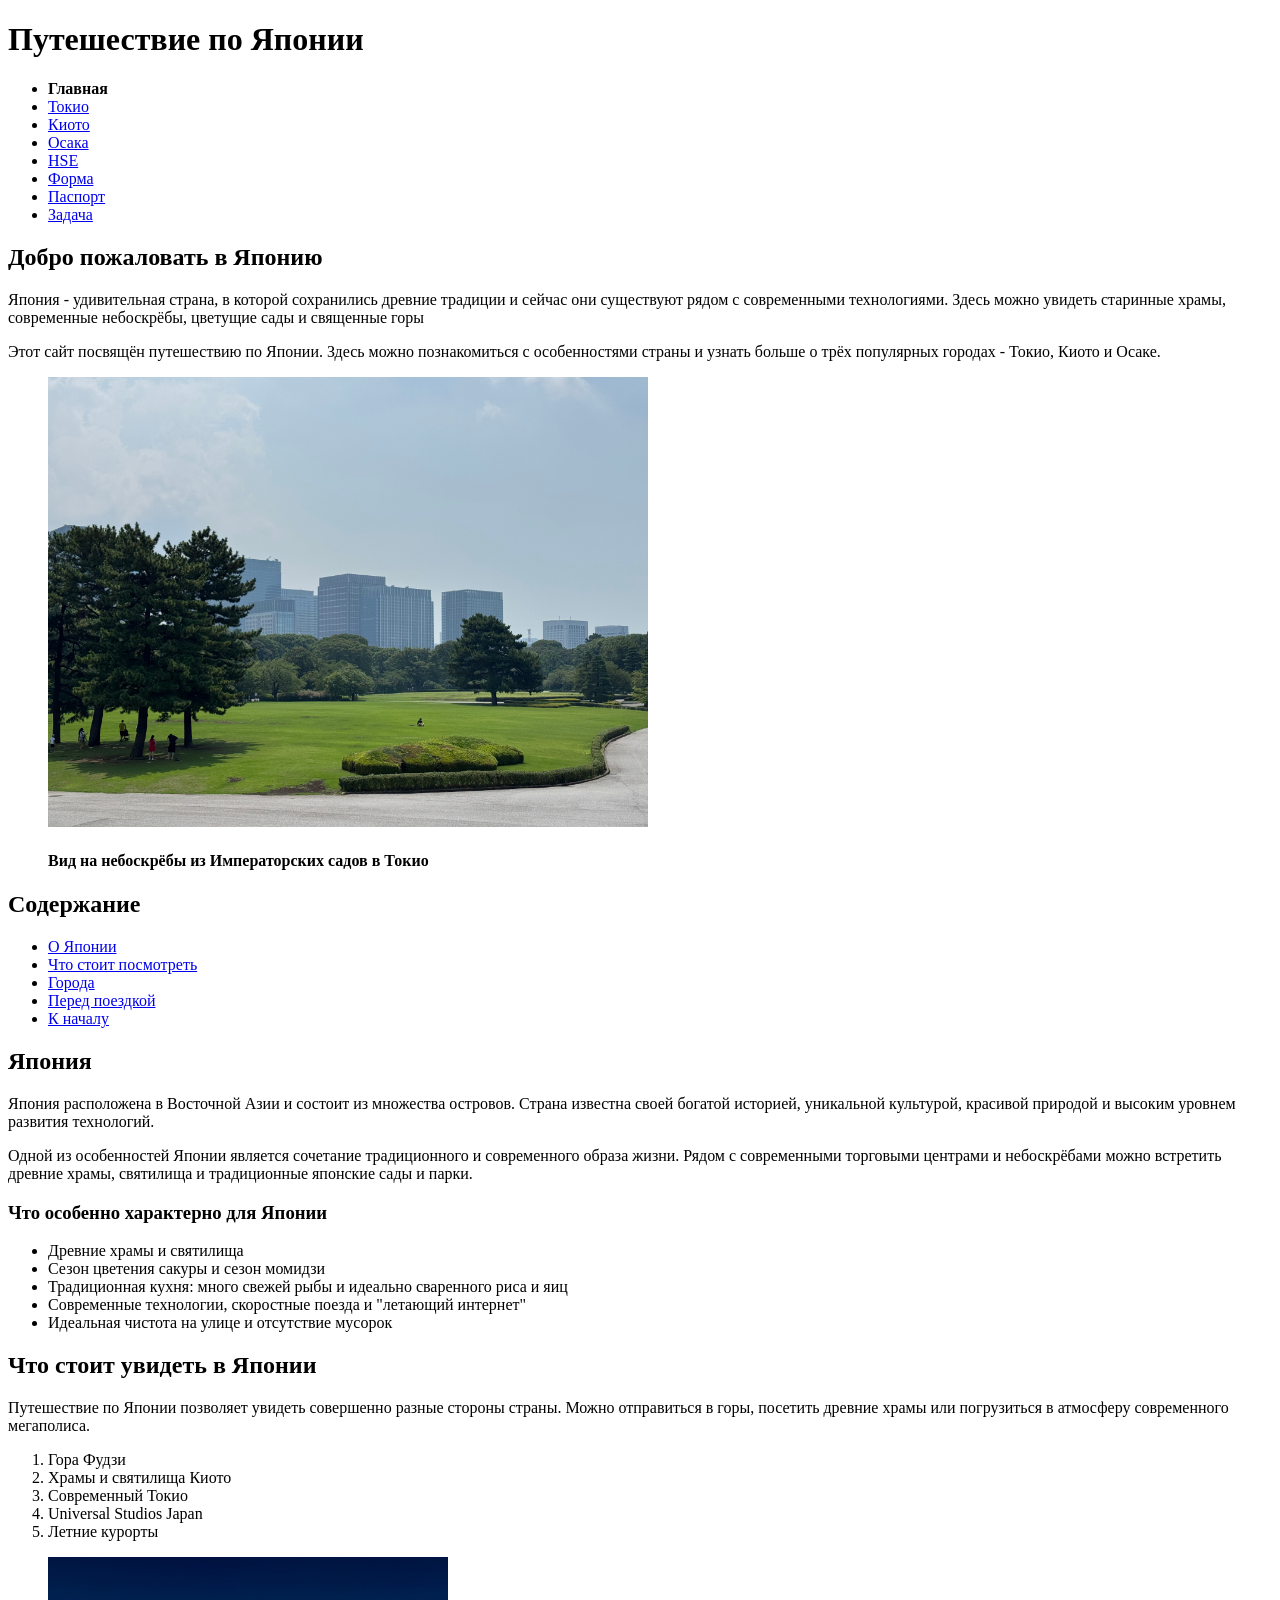
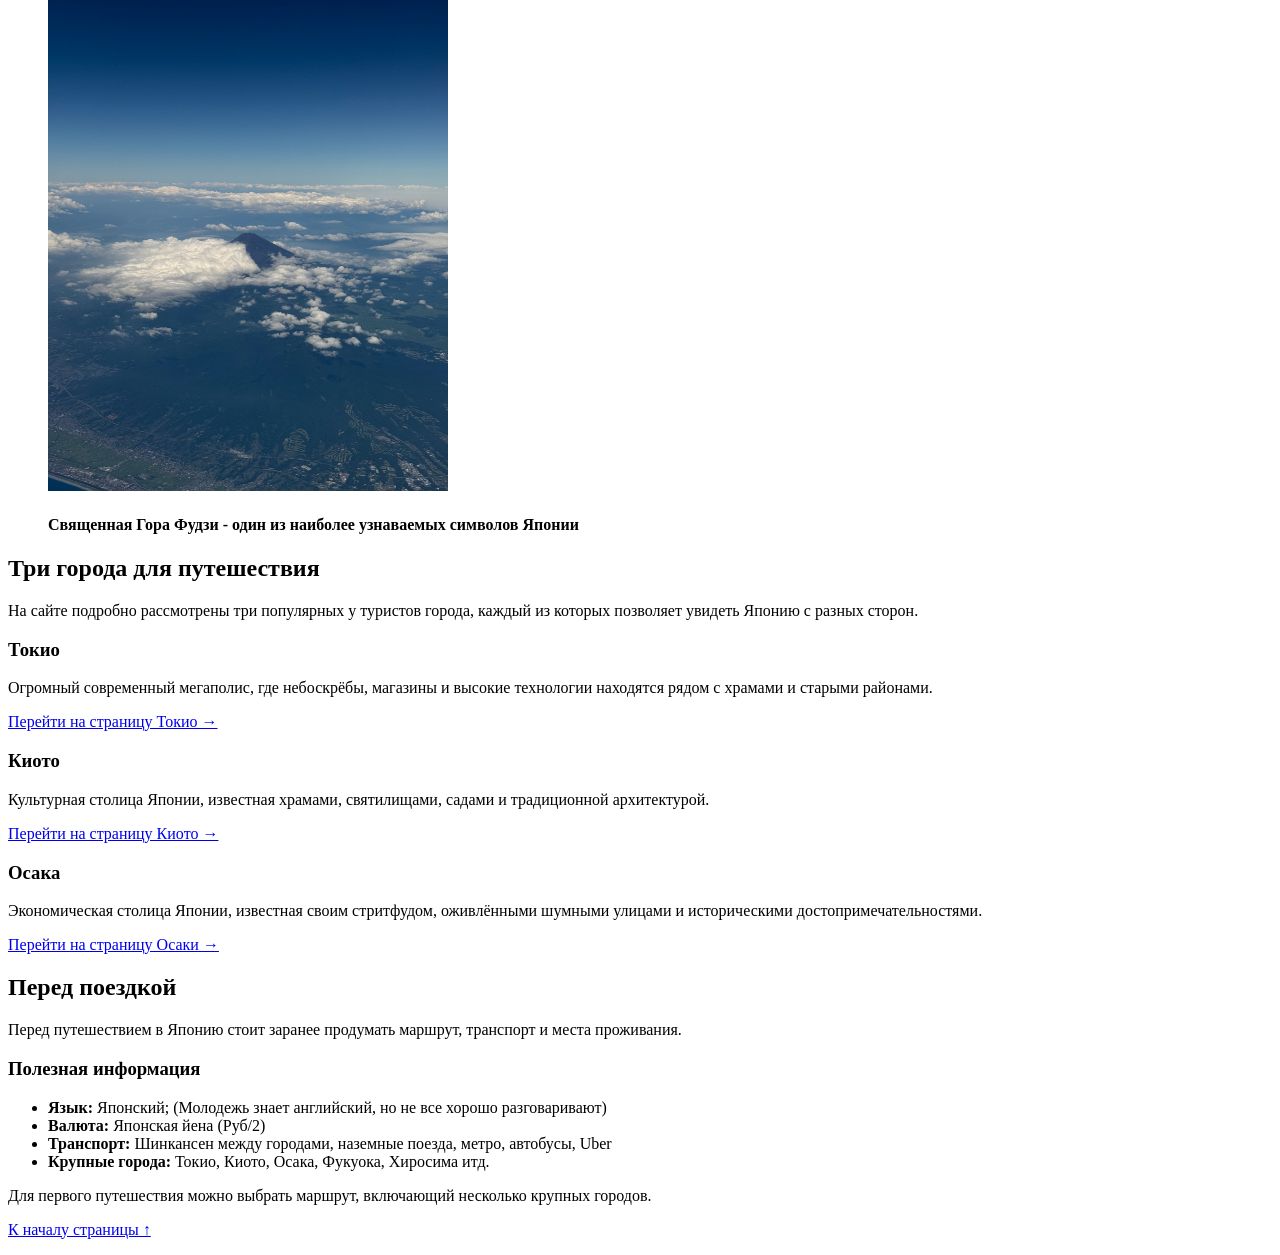
<file: index.html>
<!doctype html>
<html lang="ru">
  <head>
    <meta charset="UTF-8" />
    <title>Путешествие по Японии</title>
    <!--<link rel="stylesheet" href="css/style.css" />-->
  </head>

  <body id="top">
    <header>
      <h1>Путешествие по Японии</h1>
      <nav>
        <ul>
          <li><strong>Главная</strong></li>
          <li><a href="tokyo.html">Токио</a></li>
          <li><a href="kyoto.html">Киото</a></li>
          <li><a href="osaka.html">Осака</a></li>
          <li><a href="https://www.hse.ru/" target="_blank"> HSE </a></li>
          <li><a href="site_about.html">Форма</a></li>
          <li><a href="pasp.html">Паспорт</a></li>
          <li><a href="task1014.html">Задача</a></li>
        </ul>
      </nav>
    </header>

    <main>
      <section>
        <h1>Добро пожаловать в Японию</h1>

        <p>
          Япония - удивительная страна, в которой сохранились древние традиции и
          сейчас они существуют рядом с современными технологиями. Здесь можно
          увидеть старинные храмы, современные небоскрёбы, цветущие сады и
          священные горы
        </p>

        <p>
          Этот сайт посвящён путешествию по Японии. Здесь можно познакомиться с
          особенностями страны и узнать больше о трёх популярных городах -
          Токио, Киото и Осаке.
        </p>

        <figure>
          <img src="images/imp.jpg" alt="Япония" width="600" />
          <figcaption><h4>Вид на небоскрёбы из Императорских садов в Токио</h4></figcaption>
        </figure>
      </section>

      <section>
        <h2>Содержание</h2>
        <nav>
          <ul>
            <li><a href="#about-japan"> О Японии </a></li>
            <li><a href="#places"> Что стоит посмотреть </a></li>
            <li><a href="#cities"> Города </a></li>
            <li><a href="#travel"> Перед поездкой </a></li>
            <li><a href="#top"> К началу </a></li>
          </ul>
        </nav>
      </section>

      <section id="about-japan">
        <h2>Япония</h2>

        <p>
          Япония расположена в Восточной Азии и состоит из множества островов.
          Страна известна своей богатой историей, уникальной культурой, красивой
          природой и высоким уровнем развития технологий.
        </p>

        <p>
          Одной из особенностей Японии является сочетание традиционного и
          современного образа жизни. Рядом с современными торговыми центрами и
          небоскрёбами можно встретить древние храмы, святилища и традиционные
          японские сады и парки.
        </p>

        <h3>Что особенно характерно для Японии</h3>

        <ul>
          <li>Древние храмы и святилища</li>
          <li>Сезон цветения сакуры и сезон момидзи</li>
          <li>Традиционная кухня: много свежей рыбы и идеально сваренного риса и яиц</li>
          <li>Современные технологии, скоростные поезда и "летающий интернет"</li>
          <li>Идеальная чистота на улице и отсутствие мусорок</li>
        </ul>
      </section>

      <section id="places">
        <h2>Что стоит увидеть в Японии</h2>

        <p>
          Путешествие по Японии позволяет увидеть совершенно разные стороны
          страны. Можно отправиться в горы, посетить древние храмы или
          погрузиться в атмосферу современного мегаполиса.
        </p>

        <ol>
          <li>Гора Фудзи</li>
          <li>Храмы и святилища Киото</li>
          <li>Современный Токио</li>
          <li>Universal Studios Japan</li>
          <li>Летние курорты</li>
        </ol>

        <figure>
          <img src="images/fuji.jpg" alt="Гора Фудзи" width="400" />

          <figcaption>
            <h4>
              Священная Гора Фудзи - один из наиболее узнаваемых символов Японии
            </h4>
          </figcaption>
        </figure>
      </section>

      <section id="cities">
        <h2>Три города для путешествия</h2>

        <p>
          На сайте подробно рассмотрены три популярных у туристов города, каждый
          из которых позволяет увидеть Японию с разных сторон.
        </p>

        <h3>Токио</h3>

        <p>
          Огромный современный мегаполис, где небоскрёбы, магазины и высокие
          технологии находятся рядом с храмами и старыми районами.
        </p>

        <p>
          <a href="tokyo.html">Перейти на страницу Токио →</a>
        </p>

        <h3>Киото</h3>

        <p>
          Культурная столица Японии, известная храмами, святилищами, садами и
          традиционной архитектурой.
        </p>

        <p>
          <a href="kyoto.html">Перейти на страницу Киото →</a>
        </p>

        <h3>Осака</h3>

        <p>
          Экономическая столица Японии, известная своим стритфудом, оживлёнными
          шумными улицами и историческими достопримечательностями.
        </p>

        <p>
          <a href="osaka.html">Перейти на страницу Осаки →</a>
        </p>
      </section>

      <section id="travel">
        <h2>Перед поездкой</h2>

        <p>
          Перед путешествием в Японию стоит заранее продумать маршрут, транспорт
          и места проживания.
        </p>

        <h3>Полезная информация</h3>

        <ul>
          <li>
            <strong>Язык:</strong> Японский; (Молодежь знает английский, но не
            все хорошо разговаривают)
          </li>

          <li>
            <strong>Валюта:</strong>
            Японская йена (Руб/2)
          </li>

          <li>
            <strong>Транспорт:</strong>
            Шинкансен между городами, наземные поезда, метро, автобусы, Uber
          </li>

          <li>
            <strong>Крупные города:</strong>
            Токио, Киото, Осака, Фукуока, Хиросима итд.
          </li>
        </ul>

        <p>
          Для первого путешествия можно выбрать маршрут, включающий несколько
          крупных городов.
        </p>
      </section>

      <p><a href="#top">К началу страницы ↑</a></p>
    </main>

    <!--<script src="js/script.js"></script>-->
  </body>
</html>
</file>
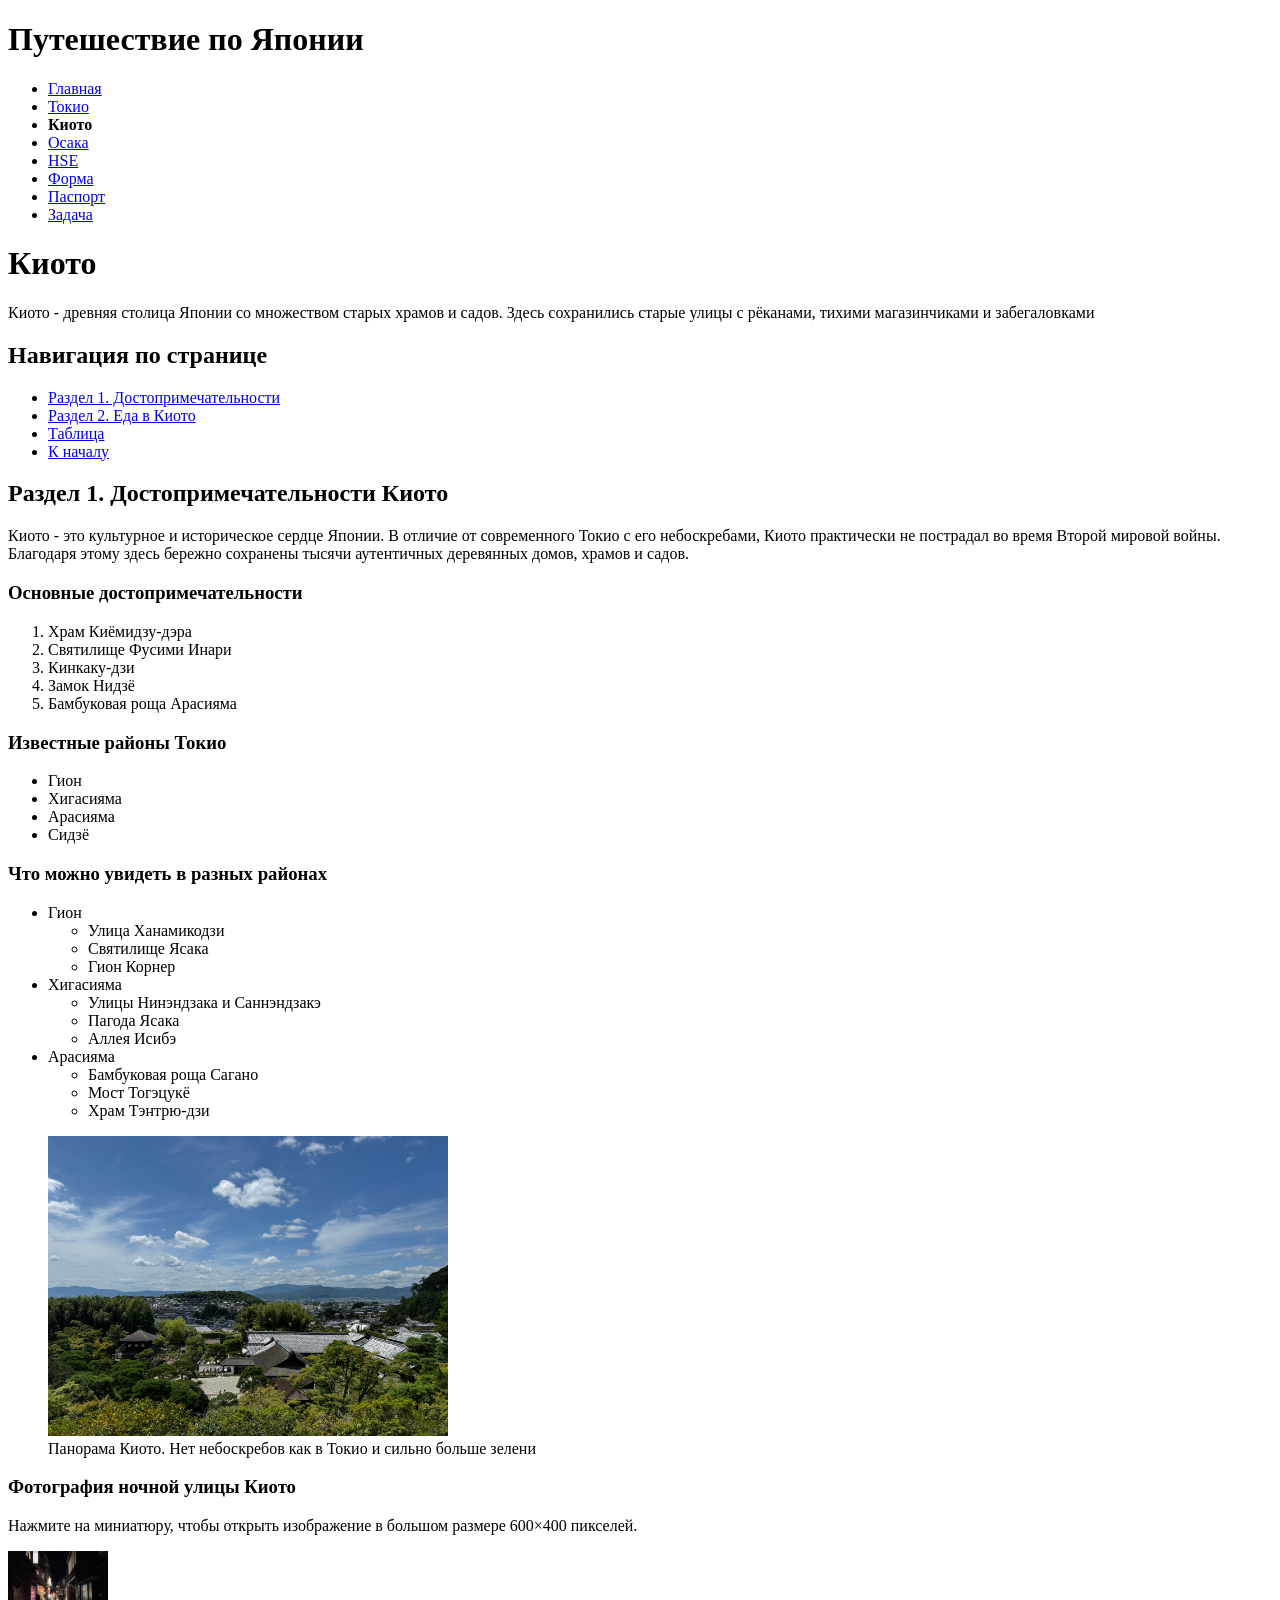
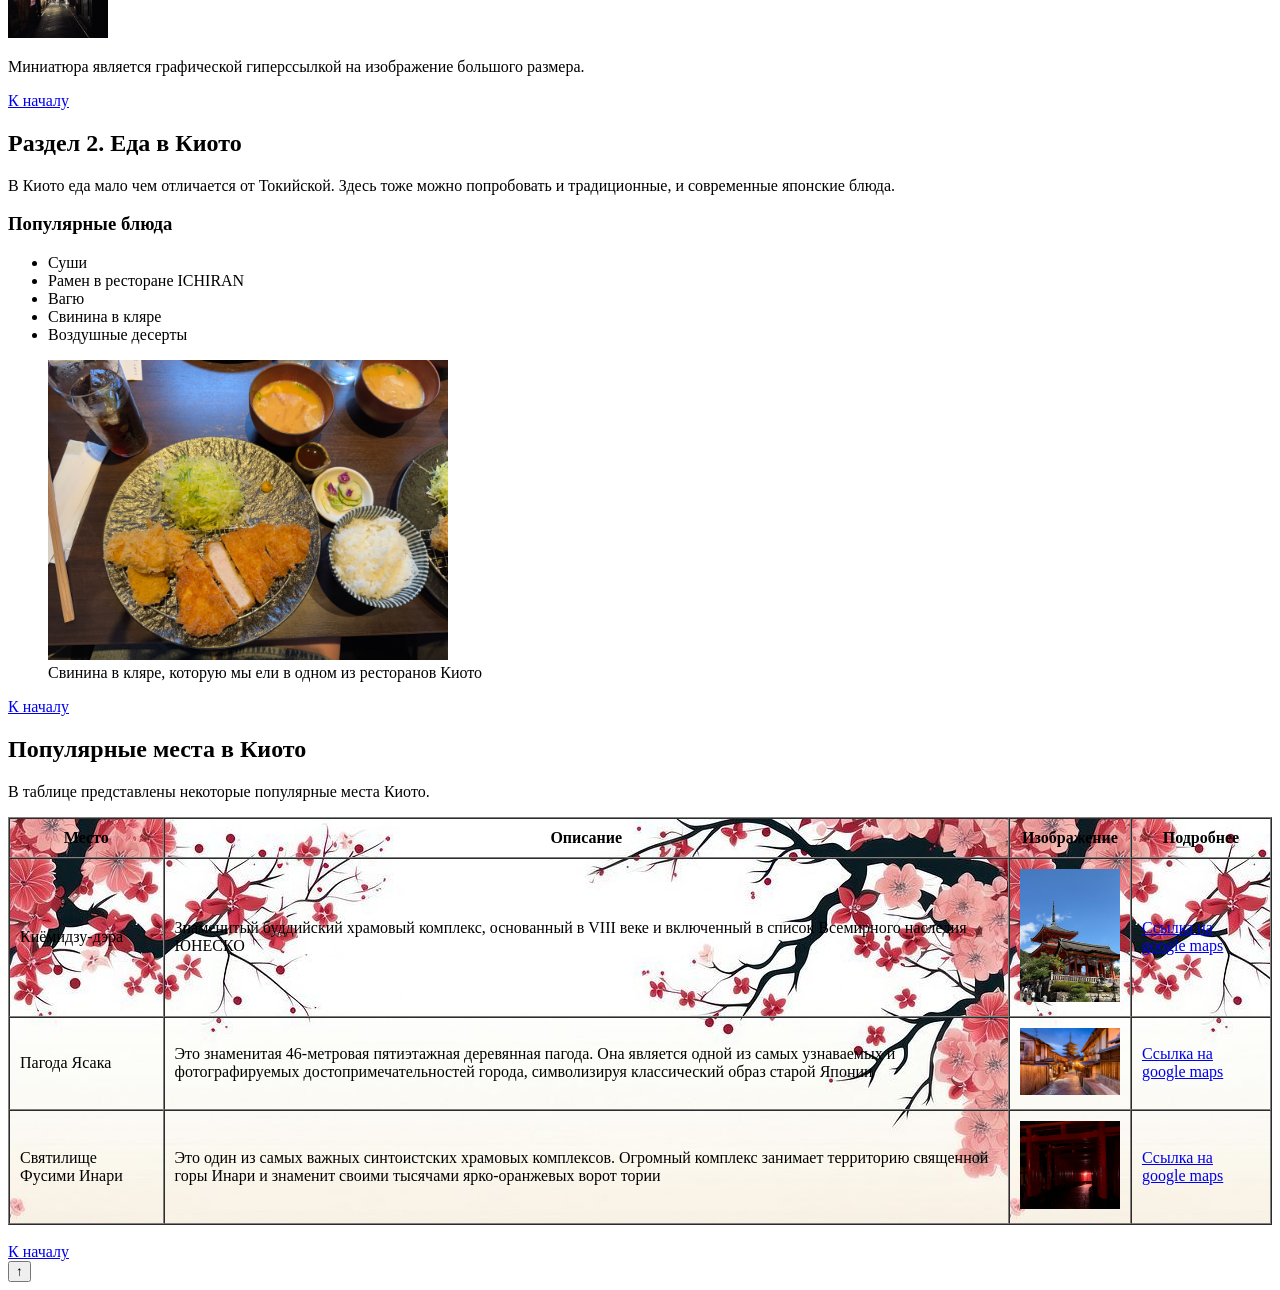
<file: kyoto.html>
<!DOCTYPE html>
<html lang="ru">

<head>
    <meta charset="UTF-8">
    <title>Киото</title>
    <!--<link rel="stylesheet" href="css/style.css" />-->
</head>

<body id="top" class="kyoto-page">

<header>
    <h1>Путешествие по Японии</h1>

    <nav>
        <ul> 
        <li><a href="index.html">Главная</a></li>
        <li><a href="tokyo.html">Токио</a></li>
        <li><strong>Киото</strong></li>
        <li><a href="osaka.html">Осака</a></li>
        <li><a href="https://www.hse.ru/" target="_blank"> HSE </a></li>
        <li><a href="site_about.html">Форма</a></li>
        <li><a href="pasp.html">Паспорт</a></li>
        <li><a href="task1014.html">Задача</a></li>
    </ul>
</nav>
</header>


<main>

    <h1>Киото</h1>

    <p>
        Киото - древняя столица Японии со множеством старых храмов и садов. Здесь сохранились старые улицы с рёканами, тихими магазинчиками и забегаловками
    </p>

    <h2>Навигация по странице</h2>

    <nav>
        <ul>
            <li><a href="#sights">Раздел 1. Достопримечательности</a></li>
            <li><a href="#food">Раздел 2. Еда в Киото</a></li>
            <li><a href="#table">Таблица</a></li>
            <li><a href="#top">К началу</a></li>
        </ul>
    </nav>



    <h2 id="sights">Раздел 1. Достопримечательности Киото</h2>

    <p>
    Киото - это культурное и историческое сердце Японии. В отличие от современного Токио с его небоскребами, Киото практически не пострадал во время Второй мировой войны. Благодаря этому здесь бережно сохранены тысячи аутентичных деревянных домов, храмов и садов.</p>


    <h3>Основные достопримечательности</h3>


    <ol>
        <li>Храм Киёмидзу-дэра</li>
        <li>Святилище Фусими Инари</li>
        <li>Кинкаку-дзи</li>
        <li>Замок Нидзё</li>
        <li>Бамбуковая роща Арасияма</li>
    </ol>



    <h3>Известные районы Токио</h3>

    <ul>
        <li>Гион</li>
        <li>Хигасияма</li>
        <li>Арасияма</li>
        <li>Сидзё</li>
    </ul>



    <h3>Что можно увидеть в разных районах</h3>

    <ul>
        <li>
            Гион
            <ul>
                <li>Улица Ханамикодзи</li>
                <li>Святилище Ясака</li>
                <li>Гион Корнер</li>
            </ul>
        </li>

        <li>
            Хигасияма
            <ul>
                <li>Улицы Нинэндзака и Саннэндзакэ</li>
                <li>Пагода Ясака</li>
                <li>Аллея Исибэ</li>
            </ul>
        </li>

        <li>
            Арасияма
            <ul>
                <li>Бамбуковая роща Сагано</li>
                <li>Мост Тогэцукё</li>
                <li>Храм Тэнтрю-дзи</li>
            </ul>
        </li>
    </ul>



    <figure>
        <img src="images/kyoto_pan.jpg"
             alt="Киото"
             width="400">

        <figcaption>
            Панорама Киото. Нет небоскребов как в Токио и сильно больше зелени
        </figcaption>
    </figure>



    <h3>Фотография ночной улицы Киото</h3>

    <p>
        Нажмите на миниатюру, чтобы открыть изображение
        в большом размере 600×400 пикселей.
    </p>

    <a href="images/kyoto.jpg" target="_blank">
        <img src="images/kyoto.jpg"
             alt="Киото — увеличить"
             width="100">
    </a>

    <p>
        Миниатюра является графической гиперссылкой на изображение
        большого размера.
    </p>


    <a href="#top">К началу</a>


    <h2 id="food">Раздел 2. Еда в Киото</h2>

    <p>
        В Киото еда мало чем отличается от Токийской.
        Здесь тоже можно попробовать и традиционные, и современные японские блюда.
    </p>


    <h3>Популярные блюда</h3>

    <ul>
        <li>Суши</li>
        <li>Рамен в ресторане ICHIRAN</li>
        <li>Вагю</li>
        <li>Свинина в кляре</li>
        <li>Воздушные десерты</li>
    </ul>


    <figure>
        <img src="images/pork.jpg"
             alt="Свинина в кляре"
             width="400">

        <figcaption>
            Свинина в кляре, которую мы ели в одном из ресторанов Киото
        </figcaption>
    </figure>


    <a href="#top">К началу</a>



    <h2 id="table">Популярные места в Киото</h2>

    <p>
        В таблице представлены некоторые популярные места Киото.
    </p>

    <table border="1"
           cellpadding="10"
           cellspacing="0"
           background="images/fon_tokyo.jpg">

        <tr>
            <th>Место</th>
            <th>Описание</th>
            <th>Изображение</th>
            <th>Подробнее</th>
        </tr>

        <tr>
            <td>Киёмидзу-дэра</td>

            <td>Знаменитый буддийский храмовый комплекс, основанный в VIII веке и включенный в список Всемирного наследия ЮНЕСКО
            </td>

            <td>
                <img src="images/kiem.jpg"
                     alt="Киёмидзу-дэра"
                     width="100">
            </td>

            <td>
                <a href="https://maps.app.goo.gl/kL1d5fug6QtKzPJW6"
                   target="_blank">
                    Ссылка на google maps
                </a>
            </td>
        </tr>


        <tr>
            <td>Пагода Ясака</td>

            <td>
            Это знаменитая 46-метровая пятиэтажная деревянная пагода. Она является одной из самых узнаваемых и фотографируемых достопримечательностей города, символизируя классический образ старой Японии
            </td>

            <td>
                <img src="images/pagoda.jpg"
                     alt="Пагода Ясака"
                     width="100">
            </td>

            <td>
                <a href="https://maps.app.goo.gl/nWmZH8QivbfFXZpg8"
                   target="_blank">
                    Ссылка на google maps
                </a>
            </td>
        </tr>


        <tr>
            <td>Святилище Фусими Инари</td>

            <td>
            Это один из самых важных синтоистских храмовых комплексов. Огромный комплекс занимает территорию священной горы Инари и знаменит своими тысячами ярко-оранжевых ворот тории
            </td>

            <td>
                <img src="images/1000v.jpg"
                     alt="Святилище Фусими Инари"
                     width="100">
            </td>

            <td>
                <a href="https://maps.app.goo.gl/huHicKoVoND5FKSS9"
                   target="_blank">
                    Ссылка на google maps
                </a>
            </td>
        </tr>

    </table>


    <br>

    <a href="#top">К началу</a>

</main>

<script src="js/script.js"></script>
</body>
</html>
</file>
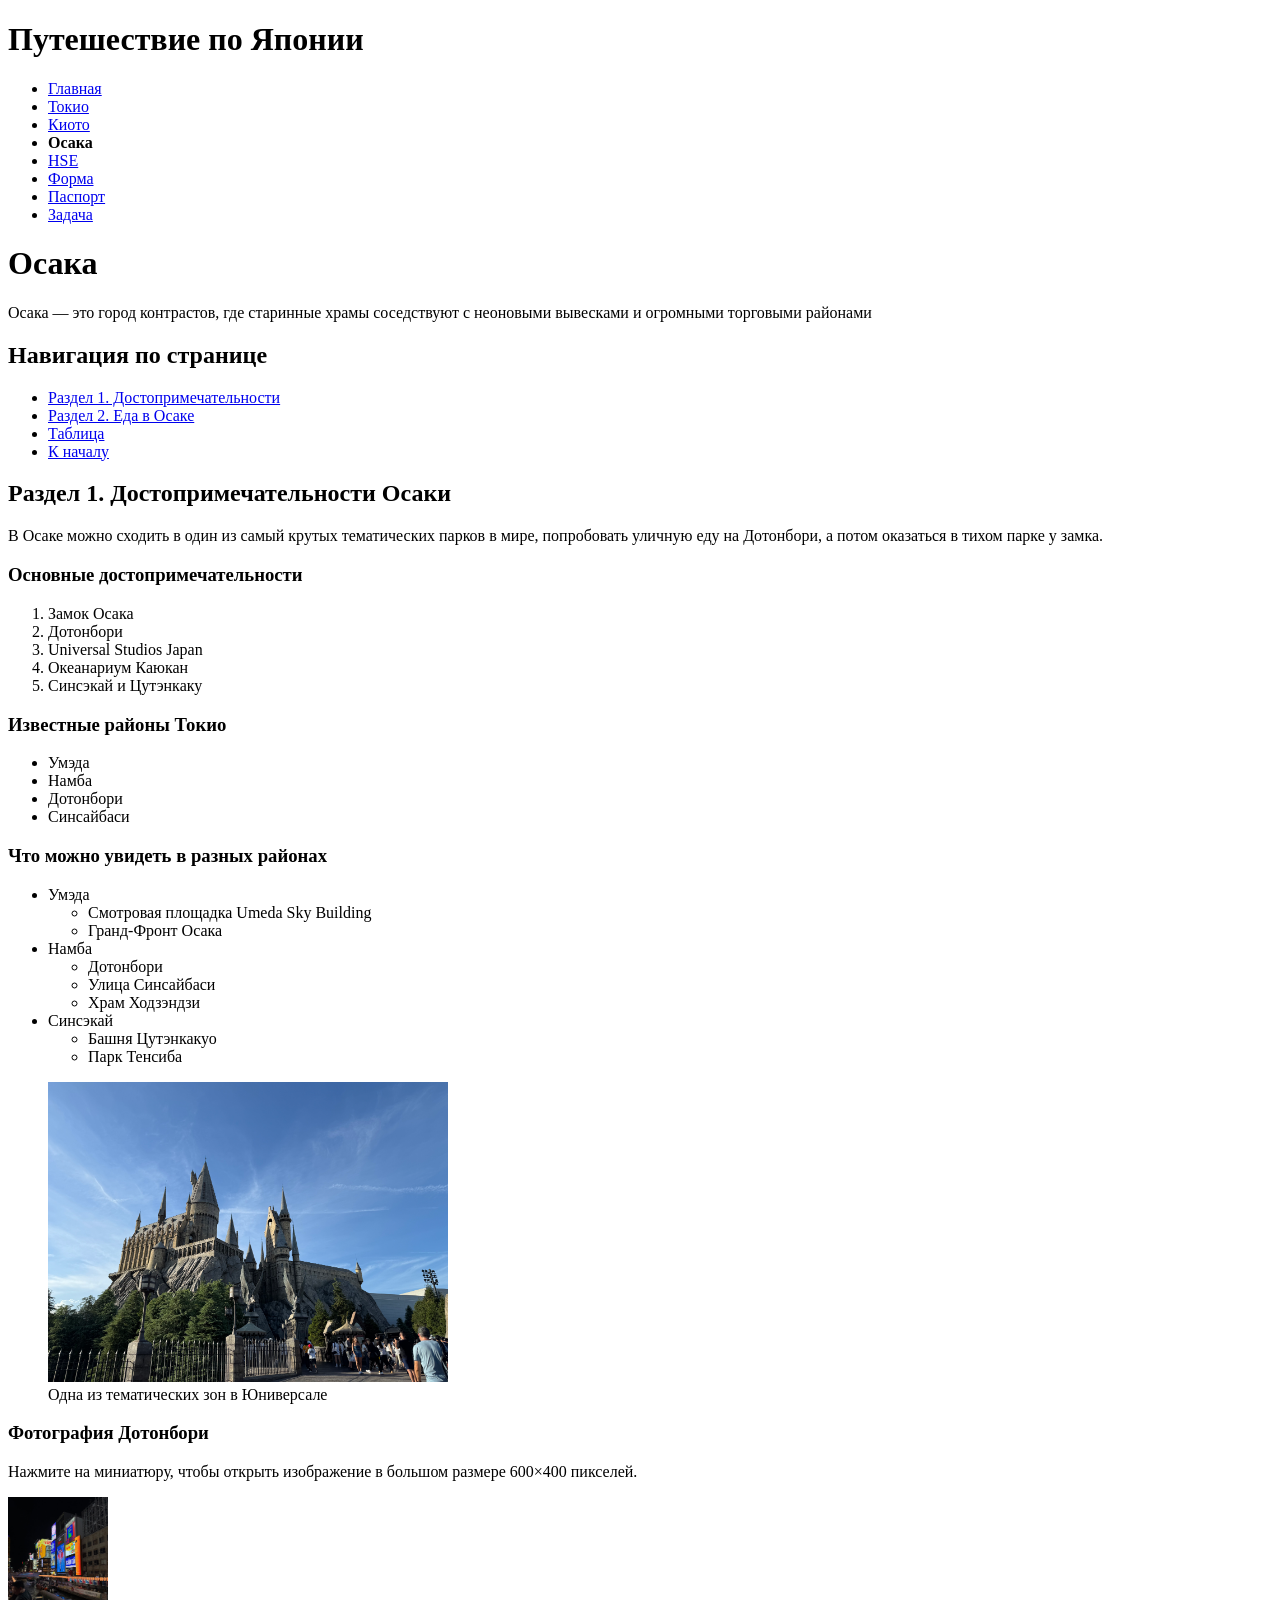
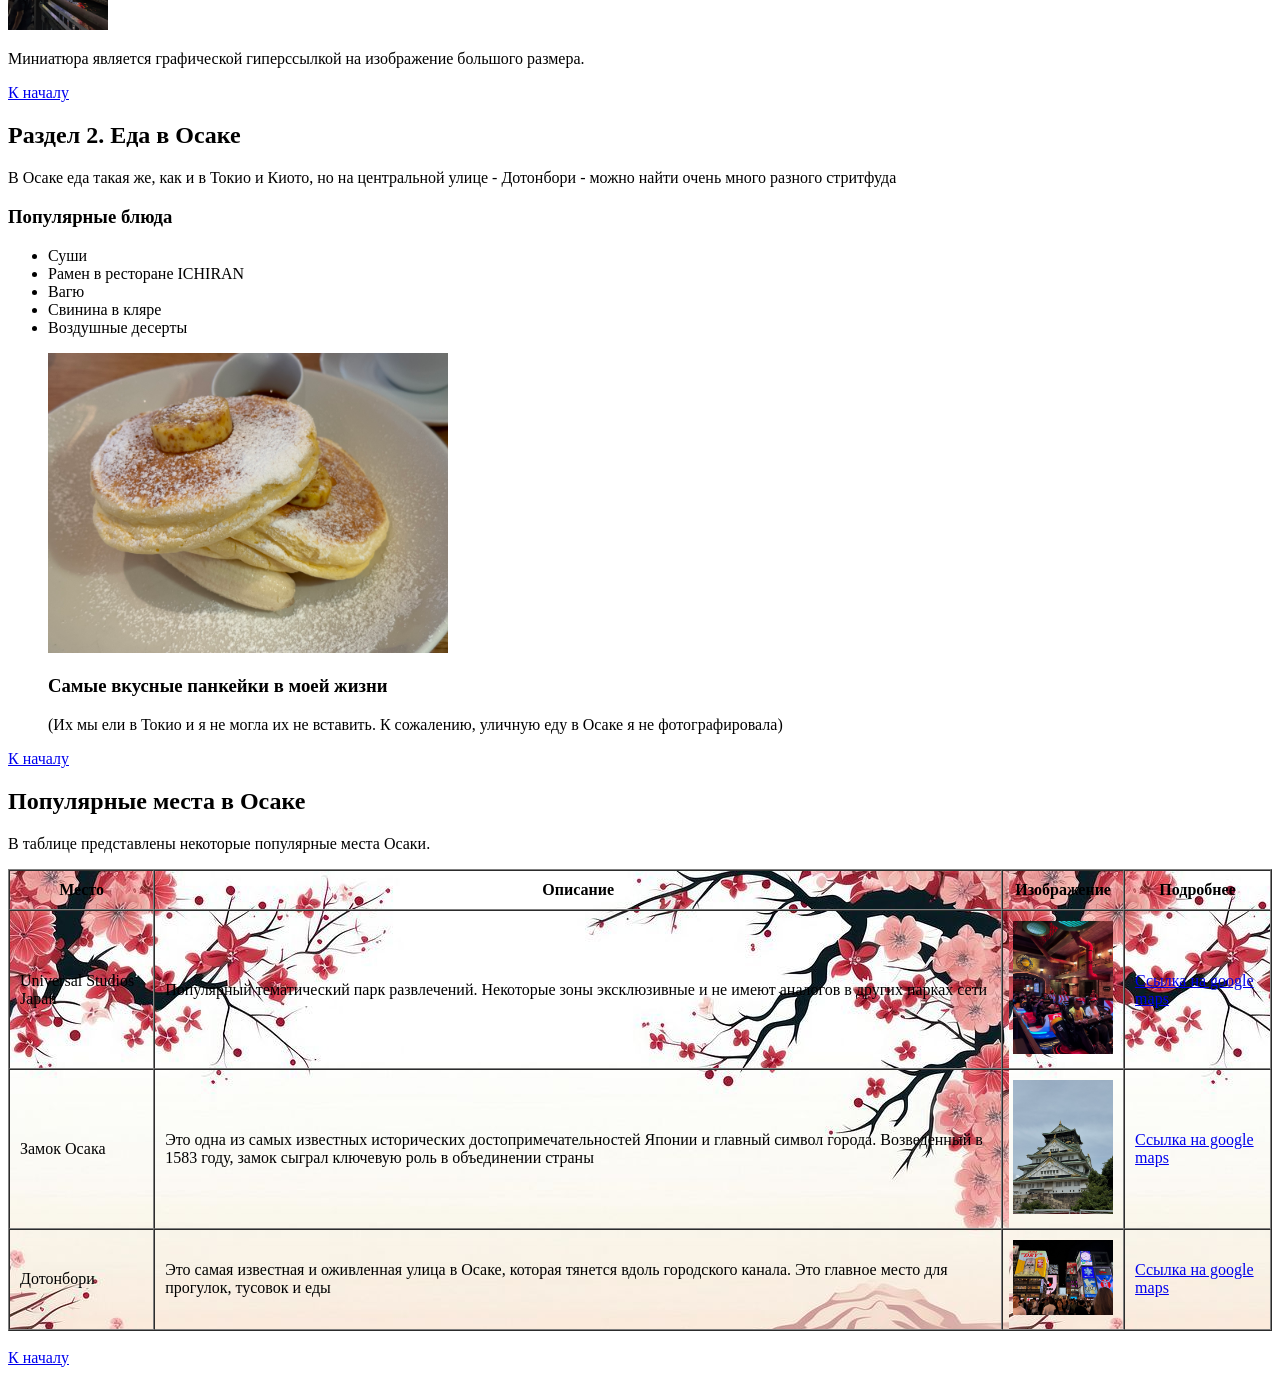
<file: osaka.html>
<!DOCTYPE html>
<html lang="ru">

<head>
    <meta charset="UTF-8">
    <title>Осака</title>
    <!--<link rel="stylesheet" href="css/style.css" />-->
</head>

<body id="top" class="osaka">

<header>
    <h1>Путешествие по Японии</h1>

    <nav>
    <ul>
        <li><a href="index.html">Главная</a></li>
        <li><a href="tokyo.html">Токио</a></li>
        <li><a href="kyoto.html">Киото</a></li>
        <li><strong>Осака</strong></li>
        <li><a href="https://www.hse.ru/" target="_blank"> HSE </a></li>
        <li><a href="site_about.html">Форма</a></li>
        <li><a href="pasp.html">Паспорт</a></li>
        <li><a href="task1014.html">Задача</a></li>
    </ul>
</nav>
</header>


<main>

    <h1>Осака</h1>

    <p>
        Осака — это город контрастов, где старинные храмы соседствуют с неоновыми вывесками и огромными торговыми районами
    </p>



    <h2>Навигация по странице</h2>

    <nav>
        <ul>
            <li><a href="#sights">Раздел 1. Достопримечательности</a></li>
            <li><a href="#food">Раздел 2. Еда в Осаке</a></li>
            <li><a href="#table">Таблица</a></li>
            <li><a href="#top">К началу</a></li>

        </ul>
    </nav>



    <h2 id="sights">Раздел 1. Достопримечательности Осаки</h2>

    <p>
    В Осаке можно сходить в один из самый крутых тематических парков в мире, попробовать уличную еду на Дотонбори, а потом оказаться в тихом парке у замка.

    <h3>Основные достопримечательности</h3>


    <ol>
        <li>Замок Осака</li>
        <li>Дотонбори</li>
        <li>Universal Studios Japan</li>
        <li>Океанариум Каюкан</li>
        <li>Синсэкай и Цутэнкаку</li>
    </ol>



    <h3>Известные районы Токио</h3>

    <ul>
        <li>Умэда</li>
        <li>Намба</li>
        <li>Дотонбори</li>
        <li>Синсайбаси</li>
    </ul>



    <h3>Что можно увидеть в разных районах</h3>

    <ul>
        <li>
            Умэда
            <ul>
                <li>Смотровая площадка Umeda Sky Building</li>
                <li>Гранд-Фронт Осака</li>
            </ul>
        </li>

        <li>
            Намба
            <ul>
                <li>Дотонбори</li>
                <li>Улица Синсайбаси</li>
                <li>Храм Ходзэндзи</li>
            </ul>
        </li>

        <li>
            Синсэкай
            <ul>
                <li>Башня Цутэнкакуо</li>
                <li>Парк Тенсиба</li>
            </ul>
        </li>
    </ul>



    <figure>
        <img src="images/hogw.jpg"
             alt="Осака"
             width="400">

        <figcaption>
            Одна из тематических зон в Юниверсале
        </figcaption>
    </figure>



    <h3>Фотография Дотонбори</h3>

    <p>
        Нажмите на миниатюру, чтобы открыть изображение
        в большом размере 600×400 пикселей.
    </p>

    <a href="images/doton.jpg" target="_blank">
        <img src="images/doton.jpg"
             alt="Осака — увеличить"
             width="100">
    </a>

    <p>
        Миниатюра является графической гиперссылкой на изображение
        большого размера.
    </p>


    <a href="#top">К началу</a>



    <h2 id="food">Раздел 2. Еда в Осаке</h2>

    <p>
        В Осаке еда такая же, как и в Токио и Киото, но на центральной улице - Дотонбори - можно найти очень много разного стритфуда
        
    </p>


    <h3>Популярные блюда</h3>

    <ul>
        <li>Суши</li>
        <li>Рамен в ресторане ICHIRAN</li>
        <li>Вагю</li>
        <li>Свинина в кляре</li>
        <li>Воздушные десерты</li>
    </ul>


    <figure>
        <img src="images/panc.jpg"
             alt="Панкейки"
             width="400">

        <figcaption>
        <h3>Самые вкусные панкейки в моей жизни</h3> (Их мы ели в Токио и я не могла их не вставить.
            К сожалению, уличную еду в Осаке я не фотографировала)
        </figcaption>
    </figure>


    <a href="#top">К началу</a>



    <h2 id="table">Популярные места в Осаке</h2>

    <p>
        В таблице представлены некоторые популярные места Осаки.
    </p>

    <table border="1"
           cellpadding="10"
           cellspacing="0"
           background="images/fon_tokyo.jpg">

        <tr>
            <th>Место</th>
            <th>Описание</th>
            <th>Изображение</th>
            <th>Подробнее</th>
        </tr>

        <tr>
            <td>Universal Studios Japan</td>

            <td>Популярный тематический парк развлечений. Некоторые зоны эксклюзивные и не имеют аналогов в других парках сети
            </td>

            <td>
                <img src="images/mario.jpg"
                     alt="Universal Studios Japan"
                     width="100">
            </td>

            <td>
                <a href="https://maps.app.goo.gl/YjHdCqABFBjVUjSLA"
                   target="_blank">
                    Ссылка на google maps
                </a>
            </td>
        </tr>


        <tr>
            <td>Замок Осака</td>

            <td>
            Это одна из самых известных исторических достопримечательностей Японии и главный символ города. Возведенный в 1583 году, замок сыграл ключевую роль в объединении страны</td>

            <td>
                <img src="images/castle.jpg"
                     alt="Осака кастл"
                     width="100">
            </td>

            <td>
                <a href="https://maps.app.goo.gl/iRY4Gg61FyRVpsqGA"
                   target="_blank">
                    Ссылка на google maps
                </a>
            </td>
        </tr>


        <tr>
            <td>Дотонбори</td>

            <td>
            Это самая известная и оживленная улица в Осаке, которая тянется вдоль городского канала. Это главное место для прогулок, тусовок и еды</td>

            <td>
                <img src="images/asashi.jpg"
                     alt="Дотонбори"
                     width="100">
            </td>

            <td>
                <a href="https://maps.app.goo.gl/L5CmbY9m1jjnDfYa8"
                   target="_blank">
                    Ссылка на google maps
                </a>
            </td>
        </tr>

    </table>


    <br>

    <a href="#top">К началу</a>

</main>



<!--<script src="js/script.js"></script>-->
</body>
</html>
</file>
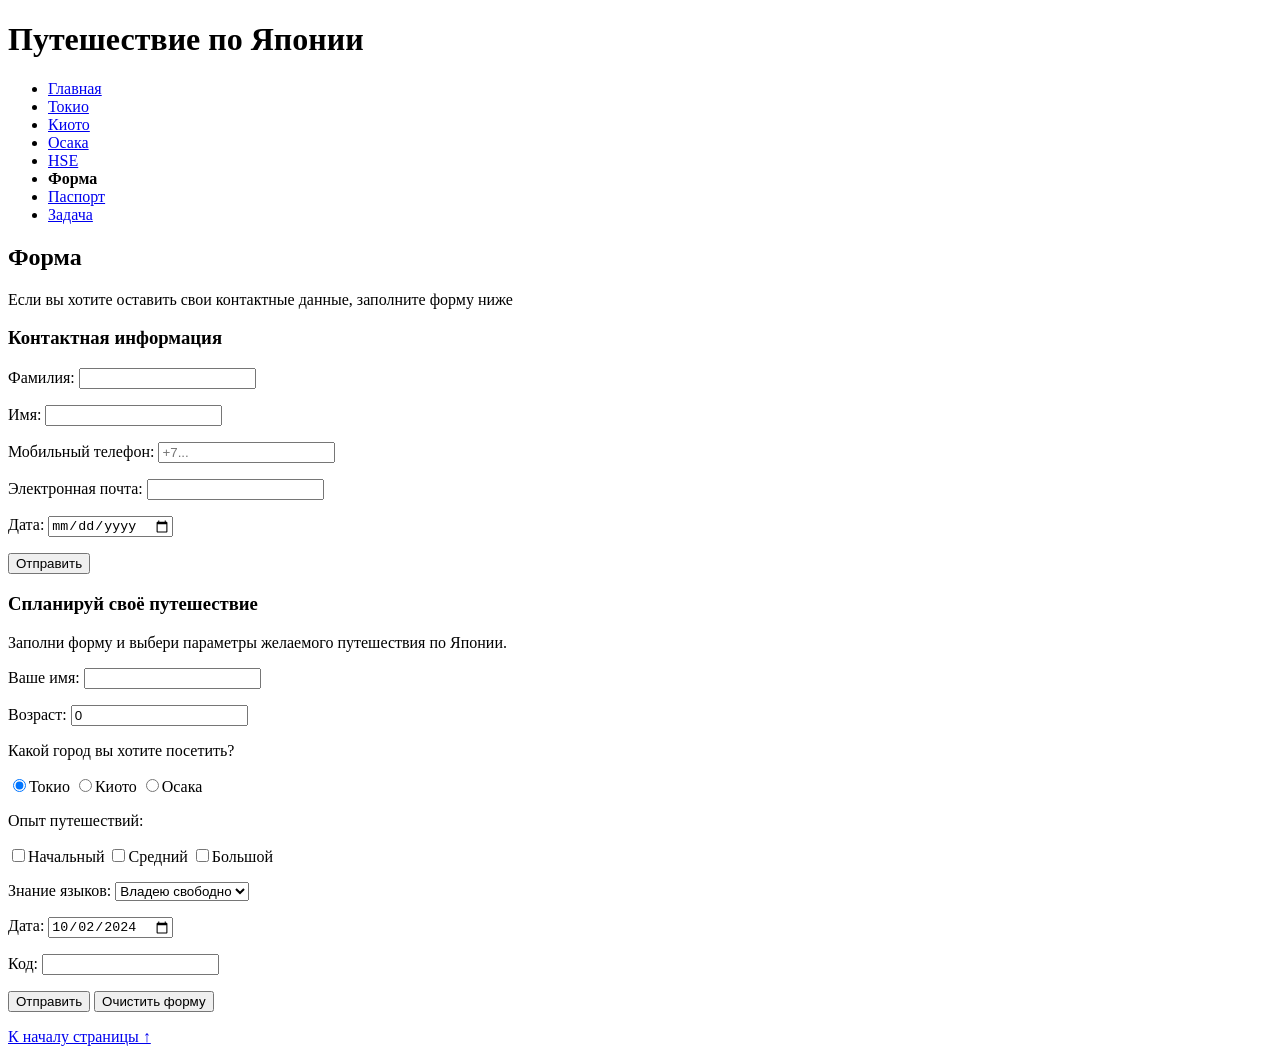
<file: site_about.html>
<!doctype html>
<html lang="ru">
  <head>
    <meta charset="UTF-8" />
    <title>Путешествие по Японии</title>
    <!--<link rel="stylesheet" href="css/style.css" />-->
  </head>

  <body id="top">
  
      <h1>Путешествие по Японии</h1>
      <nav>
        <ul>
          <li><a href="index.html">Главная</a></li>
          <li><a href="tokyo.html">Токио</a></li>
          <li><a href="kyoto.html">Киото</a></li>
          <li><a href="osaka.html">Осака</a></li>
          <li><a href="https://www.hse.ru/" target="_blank"> HSE </a></li>
          <li><strong>Форма</strong></li>
          <li><a href="pasp.html">Паспорт</a></li>
          <li><a href="task1014.html">Задача</a></li>
        </ul>
      </nav>

<section id="forms">
<h2>Форма</h2>

<p>Если вы хотите оставить свои контактные данные, заполните форму ниже</p>

<h3>Контактная информация</h3>
<form action="https://www.bing.com/search" method="get" id="UserEnter" name="UserEnter" target="_blank">

    <input type="hidden" name="q" value="search">
    <p>
      <label for="surname">Фамилия:</label>
      <input type="text" id="surname" name="last_name"  required>
    </p>

    <p>
      <label for="name">Имя:</label>
      <input type="text" id="name" name="first_name" required>
    </p>

    <p>
      <label for="phone">Мобильный телефон:</label>
      <input type="tel" id="phone" name="phone" placeholder="+7..." required>
    </p>

    <p>
      <label for="email">Электронная почта:</label>
      <input type="email" id="email" name="email" required>
    </p>

    <p>
      <label for="contact_date">Дата:</label>
      <input type="date" id="contact_date" name="user_date" required>
    </p>

    <button type="submit" name="submit" value="Отправить"> Отправить </button>
</form>



<h3>Спланируй своё путешествие</h3>
<p>Заполни форму и выбери параметры желаемого путешествия по Японии.</p>

<form action="https://www.bing.com/search" method="get"
      id="TravelForm" name="TravelForm" target="_blank">

    <p>
        <label for="traveler-name">Ваше имя:</label>
        <input type="text" id="traveler-name" name="last_name" required>
    </p>

    <p>
        <label for="age">Возраст:</label>
        <input type="number" id="age" name="age" value="0" min="0">
    </p>

    <p>Какой город вы хотите посетить?</p>
    <p>
      <label> <input type="radio" name="main_city" value="tokyo" checked/>Токио</label>
      <label> <input type="radio" name="main_city" value="kyoto"/>Киото</label>
      <label> <input type="radio" name="main_city" value="osaka"/>Осака</label>
    </p>

    <p>Опыт путешествий:</p>
    <label><input type="checkbox" name="experience" value="10">Начальный</label>
    <label><input type="checkbox" name="experience" value="20">Средний</label>
    <label><input type="checkbox" name="experience" value="30">Большой</label>

    <p>
        <label for="languages">Знание языков:</label>
        <select id="languages" name="languages">
            <option value="Владею свободно">Владею свободно</option>
            <option value="Изучаю">Изучаю</option>
        </select>
    </p>

    <p>
        <label for="user_date">Дата:</label>
        <input type="date" id="user_date" name="user_date" value="2024-10-02">
    </p>

    <p>
        <label for="password">Код:</label>
        <input type="password" id="password" name="password">
    </p>

    <button type="submit" name="submit" value="Отправить"> Отправить </button>
    <button type="reset">Очистить форму</button>
</form>
</section>
      <p>
        <a href="#top">К началу страницы ↑</a>
      </p>
    </main>
    <!--<script src="js/script.js"></script>-->
  </body>
</html>
</file>
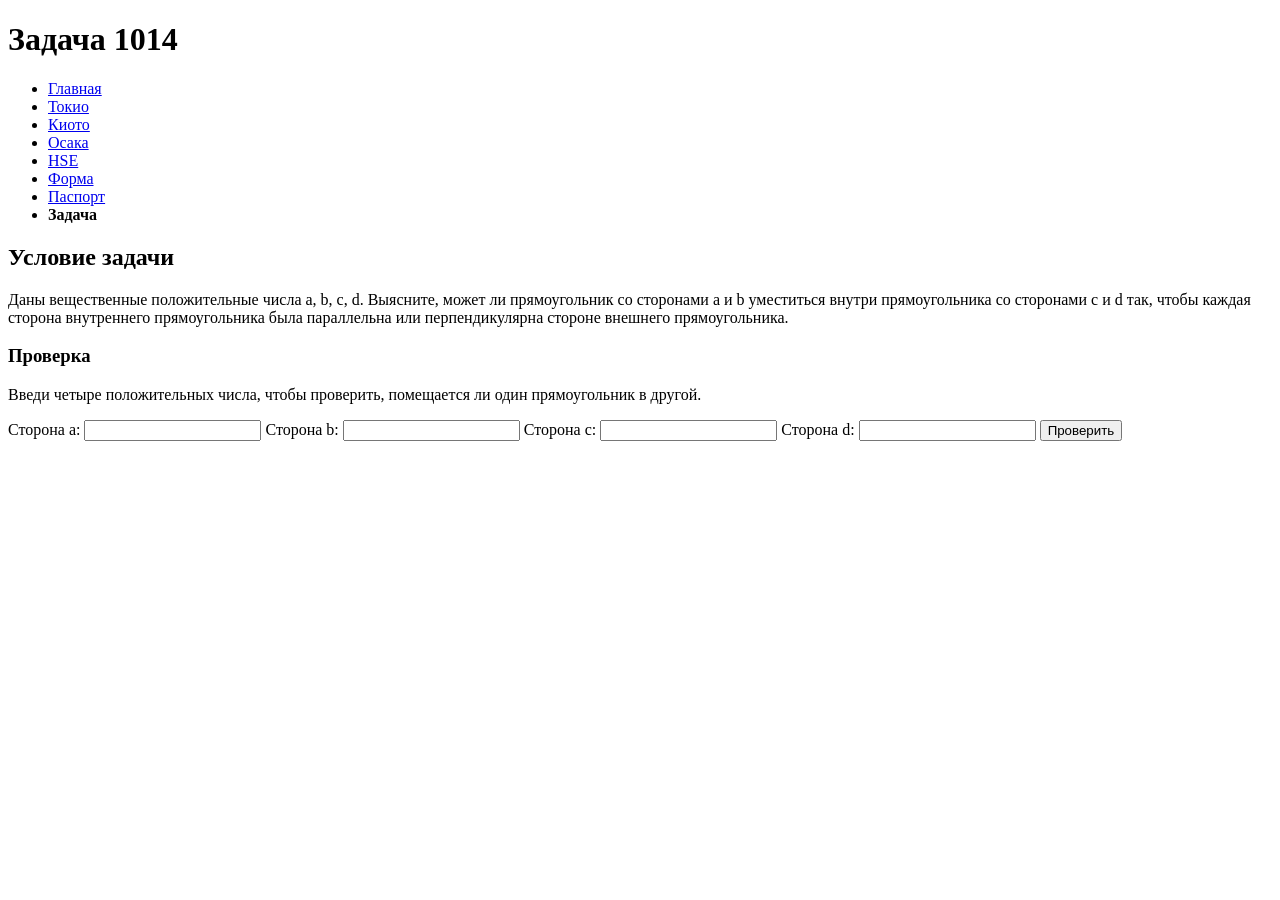
<file: task1014.html>
<!doctype html>

<html lang="ru">
  <head>
    <meta charset="UTF-8" />

    <title>Задача 1014 — Проект по ОWТ</title>

    <!--<link rel="stylesheet" href="css/style.css">-->
  </head>

  <body id="top">

    <h1>Задача 1014</h1>
    <nav>
      <ul>
        <li><a href="index.html">Главная</a></li>
        <li><a href="tokyo.html">Токио</a></li>
        <li><a href="kyoto.html">Киото</a></li>
        <li><a href="osaka.html">Осака</a></li>
        <li><a href="https://www.hse.ru/" target="_blank"> HSE </a></li>
        <li><a href="site_about.html">Форма</a></li>
        <li><a href="pasp.html">Паспорт</a></li>
        <li><strong>Задача</strong></li>
      </ul>
    </nav>

    <h2>Условие задачи</h2>
    <p>
      Даны вещественные положительные числа a, b, c, d. Выясните, может ли
      прямоугольник со сторонами a и b уместиться внутри прямоугольника со
      сторонами c и d так, чтобы каждая сторона внутреннего прямоугольника была
      параллельна или перпендикулярна стороне внешнего прямоугольника.
    </p>
    <h3>Проверка</h3>
    <p>
      Введи четыре положительных числа, чтобы проверить, помещается ли один
      прямоугольник в другой.
    </p>

    <form id="rectangleForm">
      <label for="a">Сторона a:</label>
      <input type="number" id="a" step="any" min="0" required />

      <label for="b">Сторона b:</label>
      <input type="number" id="b" step="any" min="0" required />

      <label for="c">Сторона c:</label>
      <input type="number" id="c" step="any" min="0" required />

      <label for="d">Сторона d:</label>
      <input type="number" id="d" step="any" min="0" required />

      <button type="submit">Проверить</button>
    </form>

    <p id="result" aria-live="polite"></p>

    <script>
      document.getElementById("rectangleForm")
        .addEventListener("submit", function (event) {
          event.preventDefault();
          const a = Number(document.getElementById("a").value);
          const b = Number(document.getElementById("b").value);
          const c = Number(document.getElementById("c").value);
          const d = Number(document.getElementById("d").value);
          const result = document.getElementById("result");
          if (
            ![a, b, c, d].every(Number.isFinite) ||
            Math.min(a, b, c, d) <= 0
          ) {
            result.textContent = "Введите четыре положительных числа.";
            return;
          }
          if ((a <= c && b <= d) || (b <= c && a <= d)) {
            result.textContent = "Да, прямоугольник помещается";
          } else {
            result.textContent = "Нет, прямоугольник не помещается";
          }
        });
    </script>
  </body>
</html>
</file>
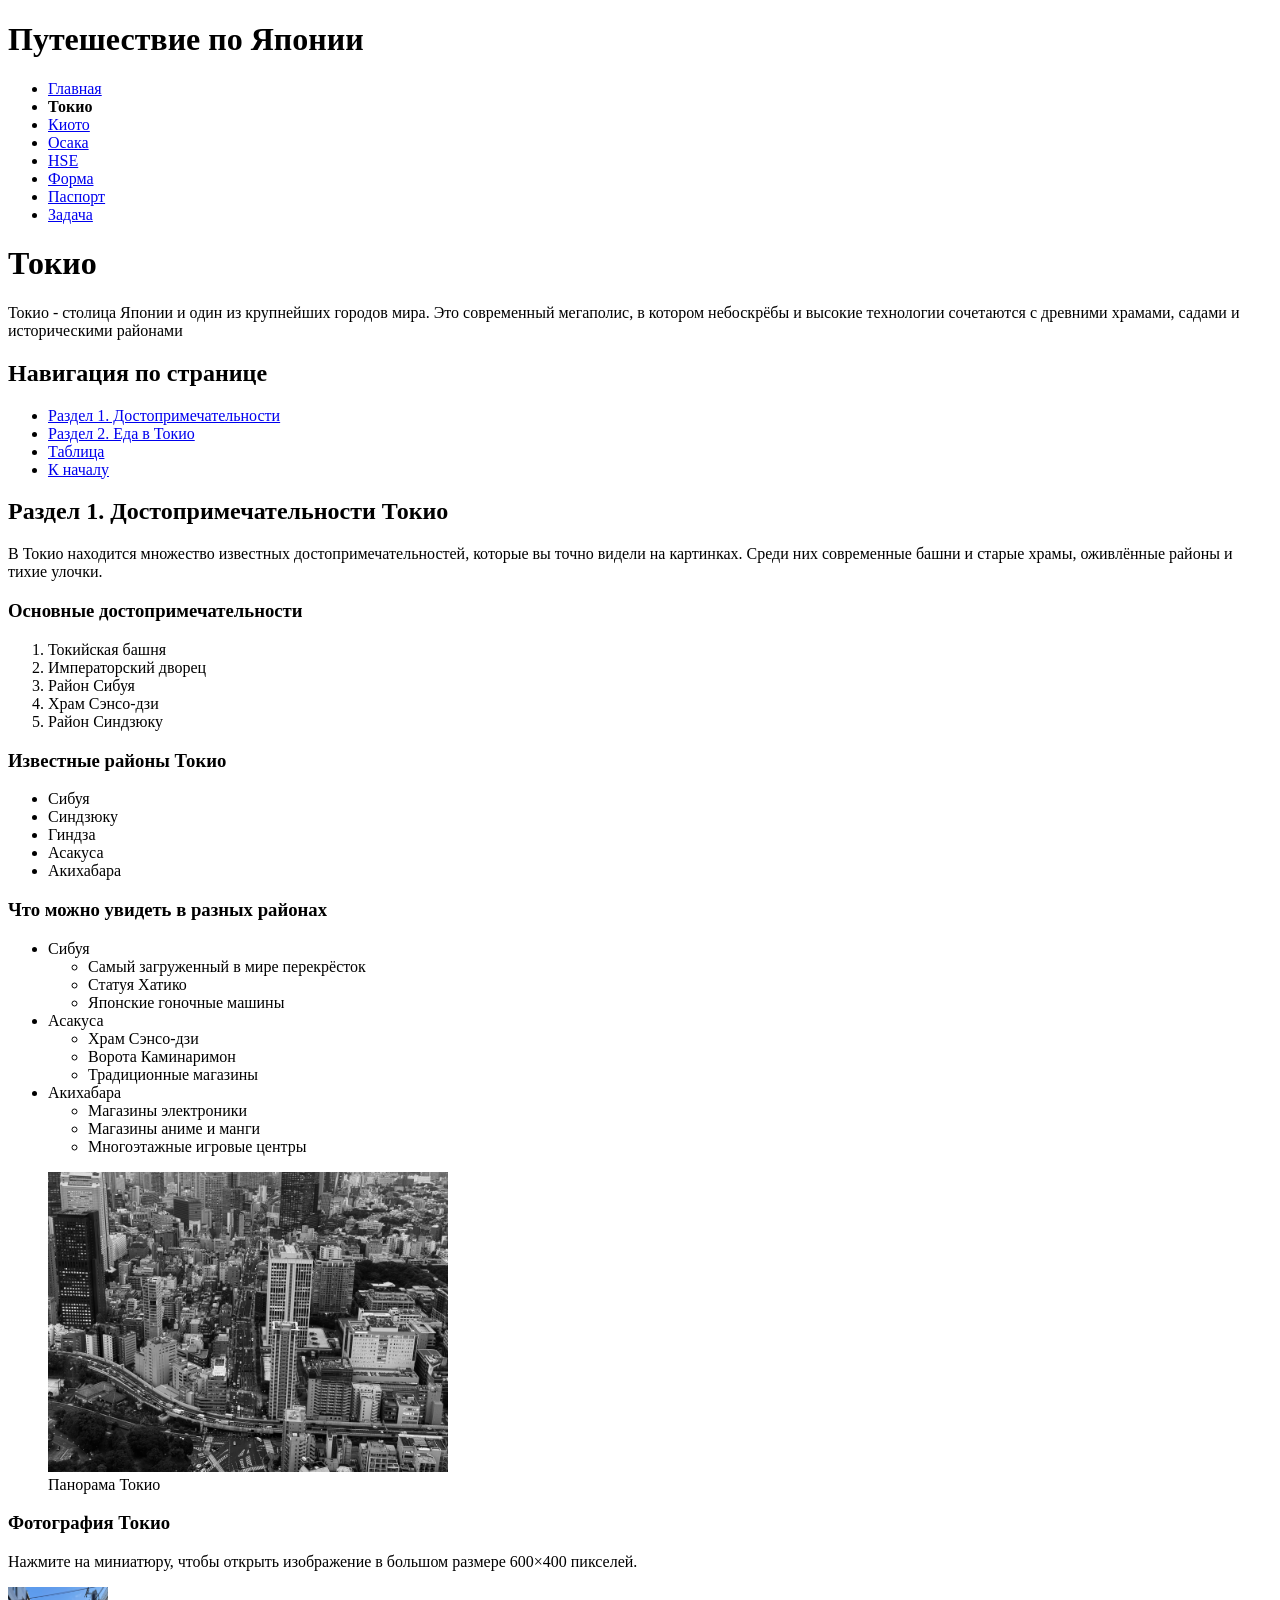
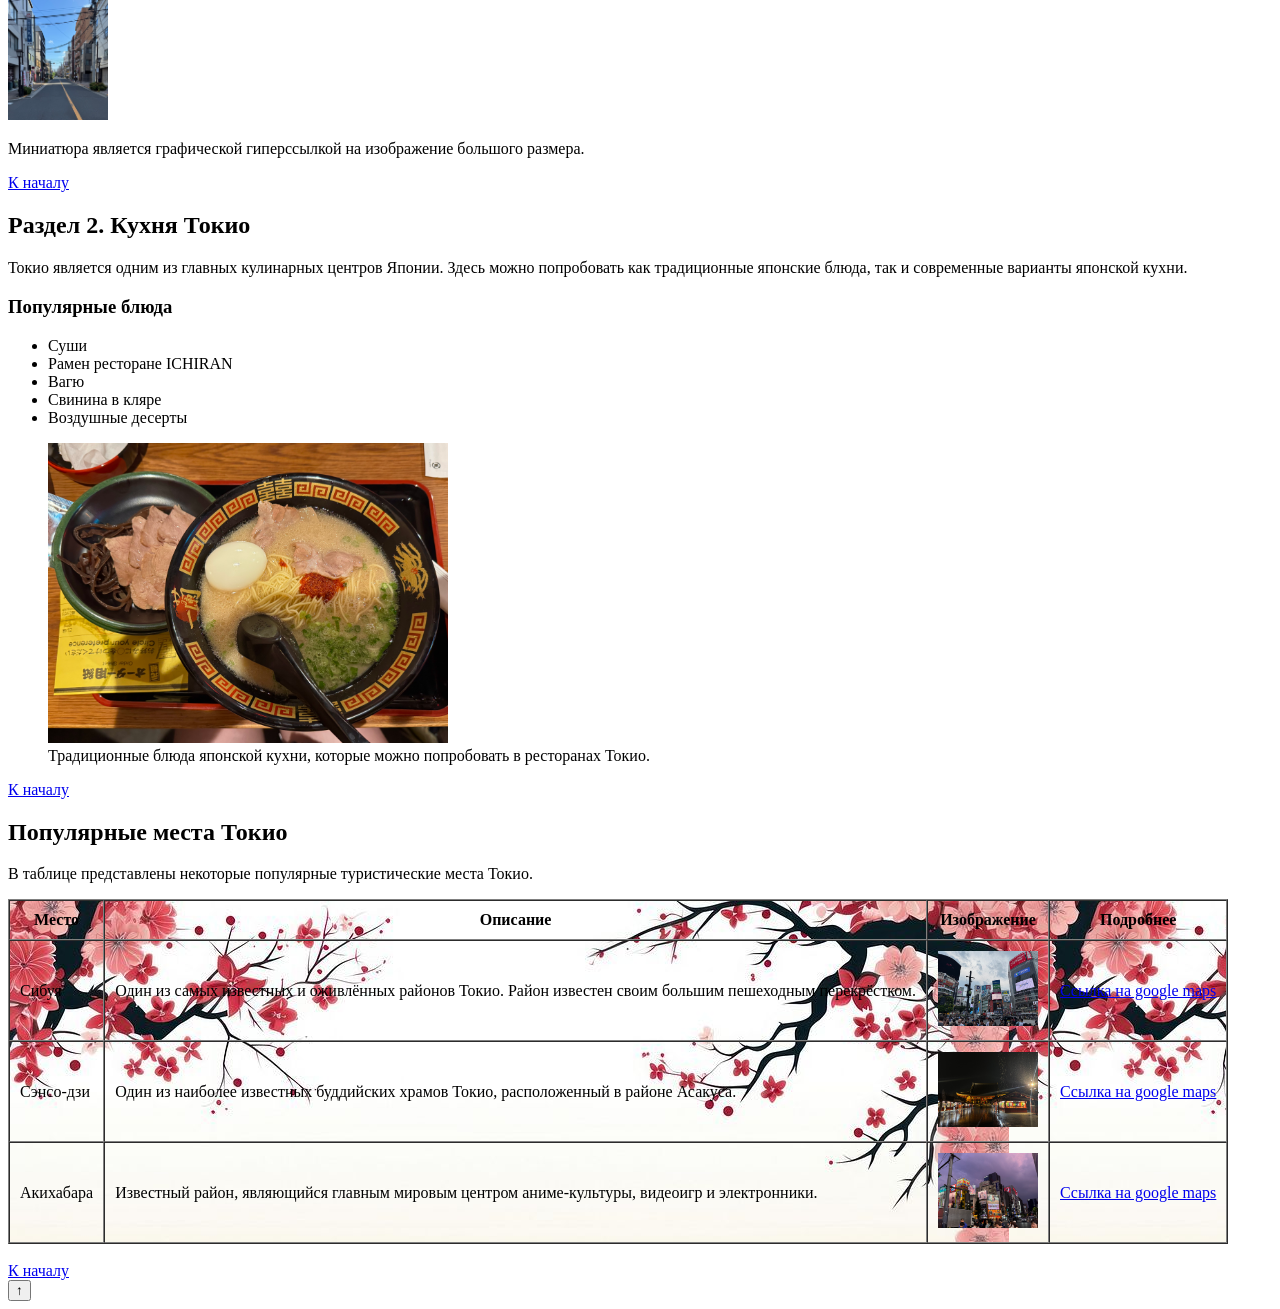
<file: tokyo.html>
<!doctype html>
<html lang="ru">
  <head>
    <meta charset="UTF-8" />
    <title>Токио</title>
    <!--<link rel="stylesheet" href="css/style.css" />-->
  </head>

  <body id="top" class="tokyo-page">
    <header>
      <h1>Путешествие по Японии</h1>

      <nav>
        <ul>
          <li><a href="index.html">Главная</a></li>
          <li><strong>Токио</strong></li>
          <li><a href="kyoto.html">Киото</a></li>
          <li><a href="osaka.html">Осака</a></li>
          <li><a href="https://www.hse.ru/" target="_blank">HSE</a></li>
          <li><a href="site_about.html">Форма</a></li>
          <li><a href="pasp.html">Паспорт</a></li>
          <li><a href="task1014.html">Задача</a></li>
        </ul>
      </nav>
    </header>

    <main>
      <h1>Токио</h1>

      <p>
        Токио - столица Японии и один из крупнейших городов мира. Это
        современный мегаполис, в котором небоскрёбы и высокие технологии
        сочетаются с древними храмами, садами и историческими районами
      </p>

      <h2>Навигация по странице</h2>

      <nav>
        <ul>
          <li><a href="#sights">Раздел 1. Достопримечательности</a></li>
          <li><a href="#food">Раздел 2. Еда в Токио</a></li>
          <li><a href="#table">Таблица</a></li>
          <li><a href="#top">К началу</a></li>
        </ul>
      </nav>


      <h2 id="sights">Раздел 1. Достопримечательности Токио</h2>

      <p>
        В Токио находится множество известных достопримечательностей, которые вы
        точно видели на картинках. Среди них современные башни и старые храмы,
        оживлённые районы и тихие улочки.
      </p>

      <h3>Основные достопримечательности</h3>


      <ol>
        <li>Токийская башня</li>
        <li>Императорский дворец</li>
        <li>Район Сибуя</li>
        <li>Храм Сэнсо-дзи</li>
        <li>Район Синдзюку</li>
      </ol>


      <h3>Известные районы Токио</h3>

      <ul>
        <li>Сибуя</li>
        <li>Синдзюку</li>
        <li>Гиндза</li>
        <li>Асакуса</li>
        <li>Акихабара</li>
      </ul>


      <h3>Что можно увидеть в разных районах</h3>

      <ul>
        <li>
          Сибуя
          <ul>
            <li>Самый загруженный в мире перекрёсток</li>
            <li>Статуя Хатико</li>
            <li>Японские гоночные машины</li>
          </ul>
        </li>

        <li>
          Асакуса
          <ul>
            <li>Храм Сэнсо-дзи</li>
            <li>Ворота Каминаримон</li>
            <li>Традиционные магазины</li>
          </ul>
        </li>

        <li>
          Акихабара
          <ul>
            <li>Магазины электроники</li>
            <li>Магазины аниме и манги</li>
            <li>Многоэтажные игровые центры</li>
          </ul>
        </li>
      </ul>


      <figure>
        <img src="images/tokyo_panorama.jpg" alt="Токио" width="400" />

        <figcaption>Панорама Токио</figcaption>
      </figure>


      <h3>Фотография Токио</h3>

      <p>
        Нажмите на миниатюру, чтобы открыть изображение в большом размере
        600×400 пикселей.
      </p>

      <a href="images/tokyo_street.jpg" target="_blank">
        <img
          src="images/tokyo_street.jpg"
          alt="Токио — увеличить"
          width="100"
        />
      </a>

      <p>
        Миниатюра является графической гиперссылкой на изображение большого
        размера.
      </p>

      <a href="#top">К началу</a>


      <h2 id="food">Раздел 2. Кухня Токио</h2>

      <p>
        Токио является одним из главных кулинарных центров Японии. Здесь можно
        попробовать как традиционные японские блюда, так и современные варианты
        японской кухни.
      </p>

      <h3>Популярные блюда</h3>

      <ul>
        <li>Суши</li>
        <li>Рамен ресторане ICHIRAN</li>
        <li>Вагю</li>
        <li>Свинина в кляре</li>
        <li>Воздушные десерты</li>
      </ul>

      <figure>
        <img src="images/ichiran.jpg" alt="Японская кухня" width="400" />

        <figcaption>
          Традиционные блюда японской кухни, которые можно попробовать в
          ресторанах Токио.
        </figcaption>
      </figure>

      <a href="#top">К началу</a>


      <h2 id="table">Популярные места Токио</h2>

      <p>
        В таблице представлены некоторые популярные туристические места Токио.
      </p>

      <table border="1" cellpadding="10" cellspacing="0" background="images/fon_tokyo.jpg">
        <tr>
          <th>Место</th>
          <th>Описание</th>
          <th>Изображение</th>
          <th>Подробнее</th>
        </tr>

        <tr>
          <td>Сибуя</td>
          <td>
            Один из самых известных и оживлённых районов Токио. Район известен
            своим большим пешеходным перекрёстком.
          </td>
          <td>
            <img src="images/shibuya.jpg" alt="Сибуя" width="100" />
          </td>
          <td>
            <a href="https://maps.app.goo.gl/LnDcra57bWTjZLbM8" target="_blank">
              Ссылка на google maps
            </a>
          </td>
        </tr>

        <tr>
          <td>Сэнсо-дзи</td>
          <td>
            Один из наиболее известных буддийских храмов Токио, расположенный в
            районе Асакуса.
          </td>
          <td>
            <img src="images/night.jpg" alt="Храм Сэнсо-дзи" width="100" />
          </td>
          <td>
            <a href="https://maps.app.goo.gl/oRE9c2sfCiuvbpw77" target="_blank">
              Ссылка на google maps
            </a>
          </td>
        </tr>

        <tr>
          <td>Акихабара</td>
          <td>
            Известный район, являющийся главным мировым центром аниме-культуры,
            видеоигр и электронники.
          </td>
          <td>
            <img src="images/akih.jpg" alt="Акихабара" width="100" />
          </td>
          <td>
            <a href="https://maps.app.goo.gl/Byg1vUaappNbFKgG8" target="_blank">
              Ссылка на google maps
            </a>
          </td>
        </tr>
      </table>
      <br/>

      <a href="#top">К началу</a>
    </main>

    
    <script src="js/script.js"></script>
  </body>
</html>
</file>
<file: css/style.css>
* {
    box-sizing: border-box;
    margin: 0;
    padding: 0;
}

html {
    scroll-behavior: smooth;
}

body {
    font-family: Arial, Helvetica, sans-serif;
    background: #f7f5f2;
    color: #222;
    line-height: 1.7;
}

/* =========================
   HEADER
   ========================= */

header {
    position: sticky;
    top: 0;
    z-index: 1000;

    background: rgba(255, 255, 255, 0.92);
    backdrop-filter: blur(12px);

    border-bottom: 1px solid #e5e1dc;
    padding: 15px 5%;
}

header h1 {
    text-align: center;
    font-size: 24px;
    letter-spacing: 3px;
    text-transform: uppercase;
    margin-bottom: 10px;
}

/* =========================
   NAVIGATION
   ========================= */

nav ul {
    display: flex;
    justify-content: center;
    align-items: center;
    gap: 8px;

    list-style: none;
    flex-wrap: wrap;
}

nav li {
    list-style: none;
}

nav a,
nav strong {
    display: block;

    padding: 8px 16px;

    border-radius: 30px;

    text-decoration: none;

    color: #333;

    transition: all 0.3s ease;
}

nav a:hover {
    background: #222;
    color: white;
    transform: translateY(-2px);
}

nav strong {
    background: #b52b35;
    color: white;
}

/* =========================
   MAIN
   ========================= */

main {
    width: min(1100px, 90%);
    margin: 0 auto;
    padding: 60px 0;
}

/* =========================
   HEADINGS
   ========================= */

main > h1 {
    font-size: clamp(45px, 8vw, 90px);
    line-height: 1;
    text-align: center;

    margin-bottom: 25px;

    letter-spacing: -3px;
}

h2 {
    font-size: 34px;
    margin-top: 70px;
    margin-bottom: 25px;

    position: relative;
}

h2::after {
    content: "";

    display: block;

    width: 55px;
    height: 4px;

    background: #b52b35;

    margin-top: 10px;

    border-radius: 10px;
}

h3 {
    font-size: 23px;
    margin-top: 35px;
    margin-bottom: 15px;
}

/* =========================
   TEXT
   ========================= */

p {
    font-size: 17px;
    margin-bottom: 20px;
}

main > p:first-of-type {
    max-width: 800px;
    margin: 0 auto 40px;

    text-align: center;

    font-size: 19px;
    color: #666;
}

/* =========================
   INTERNAL NAVIGATION
   ========================= */

main > nav {
    background: white;

    padding: 20px;

    border-radius: 18px;

    box-shadow: 0 10px 30px rgba(0, 0, 0, 0.06);

    margin: 30px auto;

    max-width: 800px;
}

main > nav ul {
    gap: 10px;
}

main > nav a {
    background: #f2efec;
}

main > nav a:hover {
    background: #b52b35;
    color: white;
}

/* =========================
   LISTS
   ========================= */

ol,
main ul {
    padding-left: 30px;
    margin: 20px 0;
}

li {
    margin-bottom: 8px;
}

main ul ul {
    margin-top: 5px;
    margin-bottom: 5px;
}

/* =========================
   IMAGES
   ========================= */

figure {
    margin: 40px auto;
    max-width: 800px;

    background: white;

    padding: 15px;

    border-radius: 20px;

    box-shadow: 0 15px 40px rgba(0, 0, 0, 0.08);

    overflow: hidden;
}

figure img {
    display: block;

    width: 100%;
    max-height: 500px;

    object-fit: cover;

    border-radius: 14px;

    transition: transform 0.5s ease;
}

figure:hover img {
    transform: scale(1.03);
}

figcaption {
    padding: 15px 8px 5px;

    color: #666;

    font-size: 14px;

    text-align: center;
}

/* =========================
   LARGE PHOTO LINK
   ========================= */

main > a img {
    display: block;

    width: 100px;
    height: 70px;

    object-fit: cover;

    border-radius: 10px;

    border: 3px solid white;

    box-shadow: 0 8px 20px rgba(0, 0, 0, 0.15);

    transition: all 0.3s ease;
}

main > a:hover img {
    transform: scale(1.1);

    box-shadow: 0 12px 30px rgba(181, 43, 53, 0.3);
}

/* =========================
   LINKS
   ========================= */

main a {
    color: #a52330;

    font-weight: 600;

    transition: color 0.3s ease;
}

main a:hover {
    color: #6f1720;
}

/* =========================
   TABLE
   ========================= */

table {
    width: 100%;

    margin: 35px auto;

    border-collapse: collapse;

    overflow: hidden;

    border-radius: 18px;

    background-color: rgba(255, 255, 255, 0.94);

    box-shadow: 0 15px 40px rgba(0, 0, 0, 0.1);
}

th {
    background: #222;
    color: white;

    padding: 18px;

    text-align: left;
}

td {
    padding: 18px;

    border-bottom: 1px solid #ddd;

    background: rgba(255, 255, 255, 0.9);
}

tr {
    transition: all 0.3s ease;
}

tr:hover td {
    background: #fff5f5;
}

td img {
    width: 100px;
    height: 70px;

    object-fit: cover;

    border-radius: 10px;

    transition: transform 0.3s ease;
}

td img:hover {
    transform: scale(1.1);
}

/* =========================
   TOP BUTTON
   ========================= */

a[href="#top"] {
    display: inline-block;

    margin: 20px 0;

    padding: 10px 18px;

    border-radius: 30px;

    background: #222;

    color: white;

    text-decoration: none;

    transition: all 0.3s ease;
}

a[href="#top"]:hover {
    background: #b52b35;

    transform: translateY(-3px);
}

/* =========================
   FOOTER
   ========================= */

footer {
    text-align: center;

    padding: 35px;

    background: #222;

    color: white;

    margin-top: 60px;
}

/* =========================
   RESPONSIVE
   ========================= */

@media (max-width: 700px) {

    header {
        position: relative;
    }

    header h1 {
        font-size: 18px;
    }

    nav ul {
        flex-direction: column;
    }

    nav a,
    nav strong {
        width: 100%;
        text-align: center;
    }

    main {
        width: 92%;
        padding: 40px 0;
    }

    main > h1 {
        font-size: 55px;
    }

    h2 {
        font-size: 28px;
    }

    table {
        font-size: 13px;
    }

    th,
    td {
        padding: 8px;
    }

    td img {
        width: 70px;
        height: 50px;
    }
}
/* =========================
   SCROLL ANIMATION
   ========================= */

.hidden {
    opacity: 0;
    transform: translateY(35px);

    transition:
        opacity 0.8s ease,
        transform 0.8s ease;
}

.visible {
    opacity: 1;
    transform: translateY(0);
}


/* =========================
   FLOATING TOP BUTTON
   ========================= */

#topButton {
    position: fixed;

    right: 25px;
    bottom: 25px;

    width: 50px;
    height: 50px;

    border: none;

    border-radius: 50%;

    background: #b52b35;
    color: white;

    font-size: 22px;

    cursor: pointer;

    opacity: 0;
    visibility: hidden;

    transform: translateY(20px);

    transition: all 0.3s ease;

    z-index: 2000;
}

#topButton.show {
    opacity: 1;
    visibility: visible;

    transform: translateY(0);
}

#topButton:hover {
    background: #222;

    transform: translateY(-4px);
}
</file>
